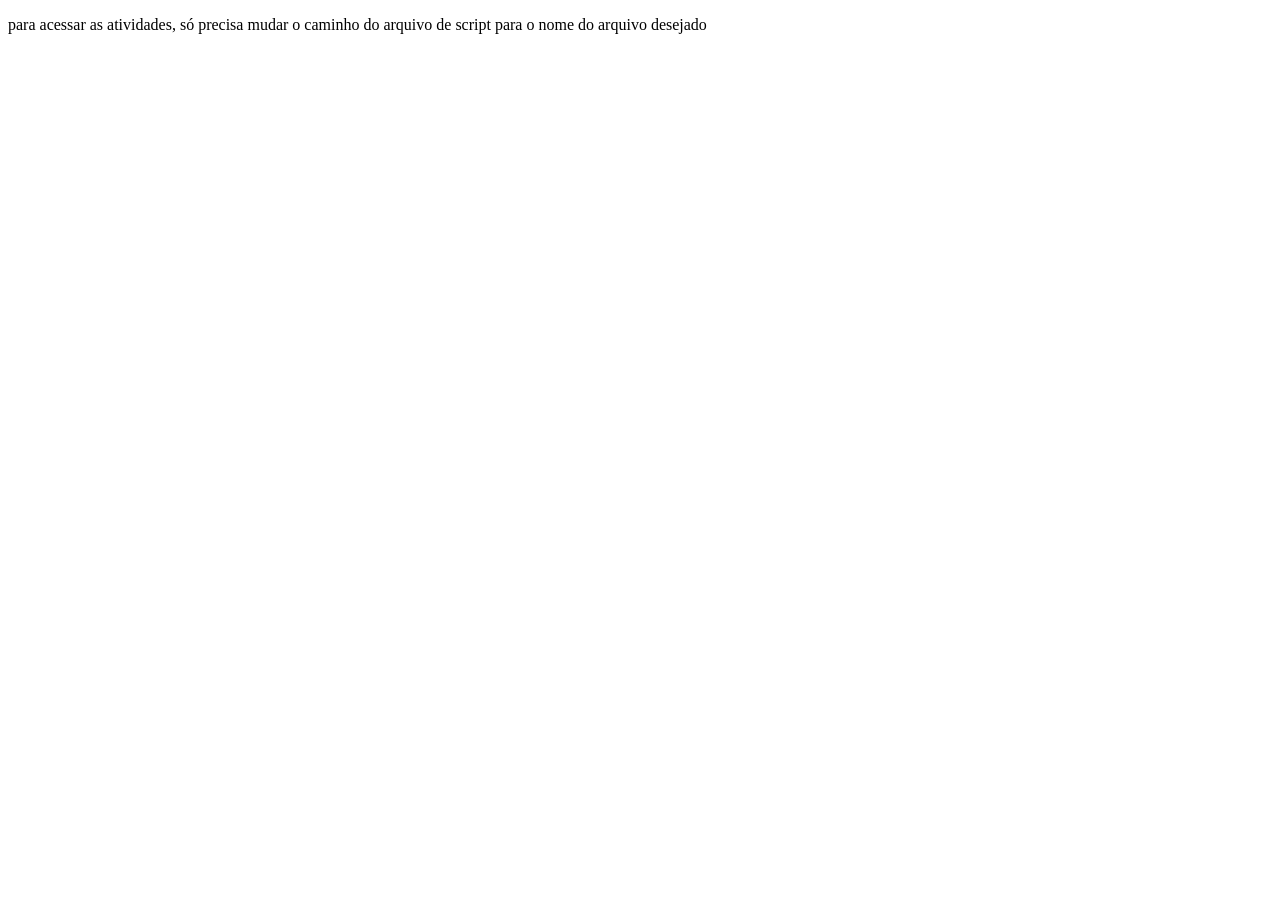
<file: Lista de Exercícios/index.html>
<!DOCTYPE html>
<html lang="pt-br">
<head>
    <meta charset="UTF-8">
    <meta name="viewport" content="width=device-width, initial-scale=1.0">
    <title>Lista de Exercícios</title>
    <p>para acessar as atividades, só precisa mudar o caminho do arquivo de script para o nome do arquivo desejado</p>
    <script src="a.js"></script>
</body>
</html>
</file>
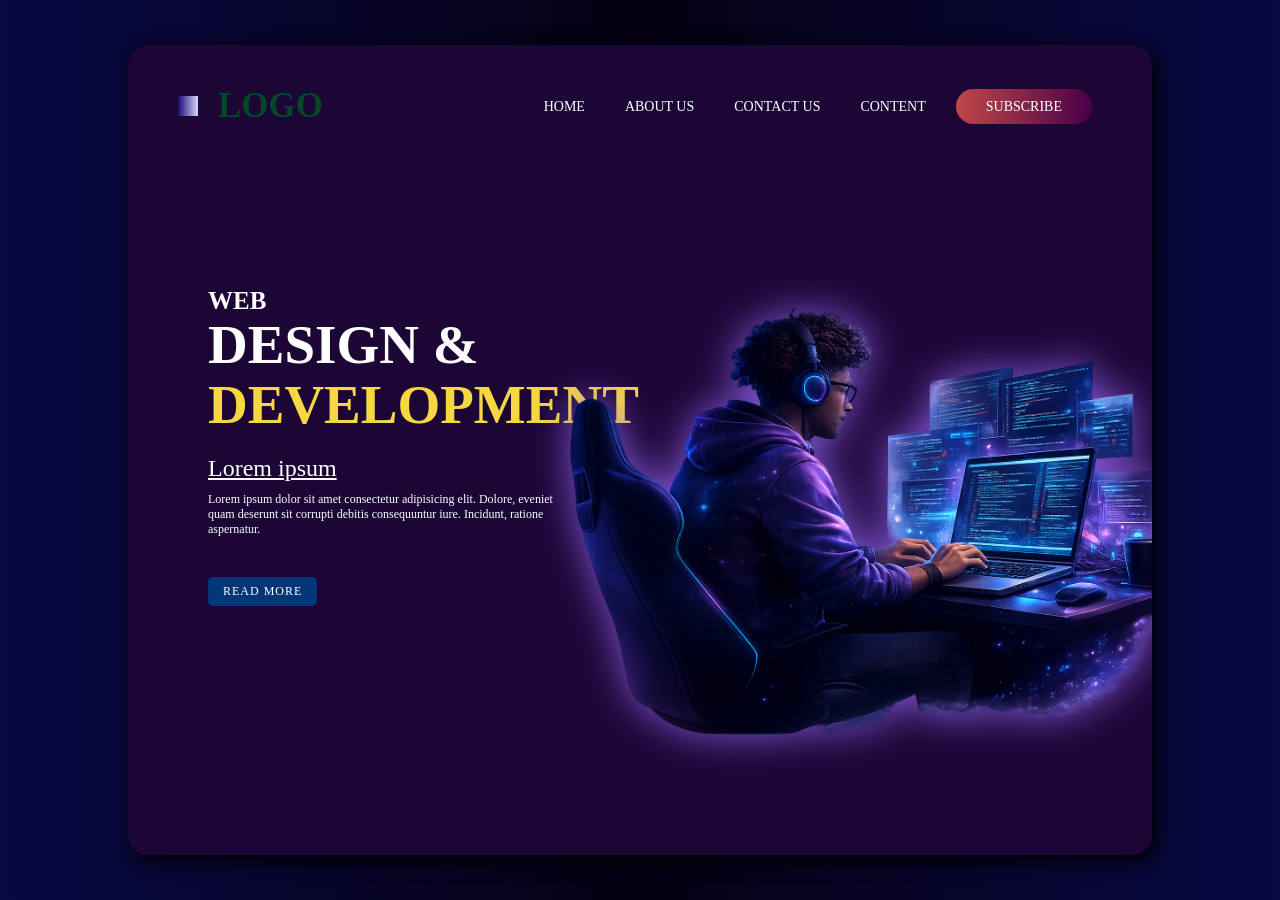
<file: Projetos de Html e css/projeto-04/index.html>
<!DOCTYPE html>
<html lang="pt-br">

<head>
    <meta charset="UTF-8">
    <meta name="viewport" content="width=device-width, initial-scale=1.0">

    <link rel="stylesheet" href="css/style.css">

    <title>WEB DEVELOPMENT</title>

</head>

<body>
    <div class="container">
        <div class="parent">
            <div class="gradient"></div>
            <nav>
                <h1>LOGO</h1>
                <ul>
                    <li><a href="">home</a></li>
                    <li><a href="">about us</a></li>
                    <li><a href="">contact us</a></li>
                    <li><a href="">content</a></li>
                    <li><a href="" id="sub">subscribe</a></li>
                </ul>
            </nav>

            <div class="main_content">
                <div class="left">
                    <h3>Web</h3>
                    <h1>Design & <br><span>Development</span> </h1>
                    <h2>Lorem ipsum</h2>
                    <p>Lorem ipsum dolor sit amet consectetur adipisicing elit. Dolore, eveniet quam deserunt sit
                        corrupti debitis consequuntur iure. Incidunt, ratione aspernatur.</p>
                    <button>READ MORE</button>

                </div>

                <div class="right">
                    <img src="img/dev.png" alt="">
                </div>
            </div>
        </div>
    </div>

</body>

</html>
</file>
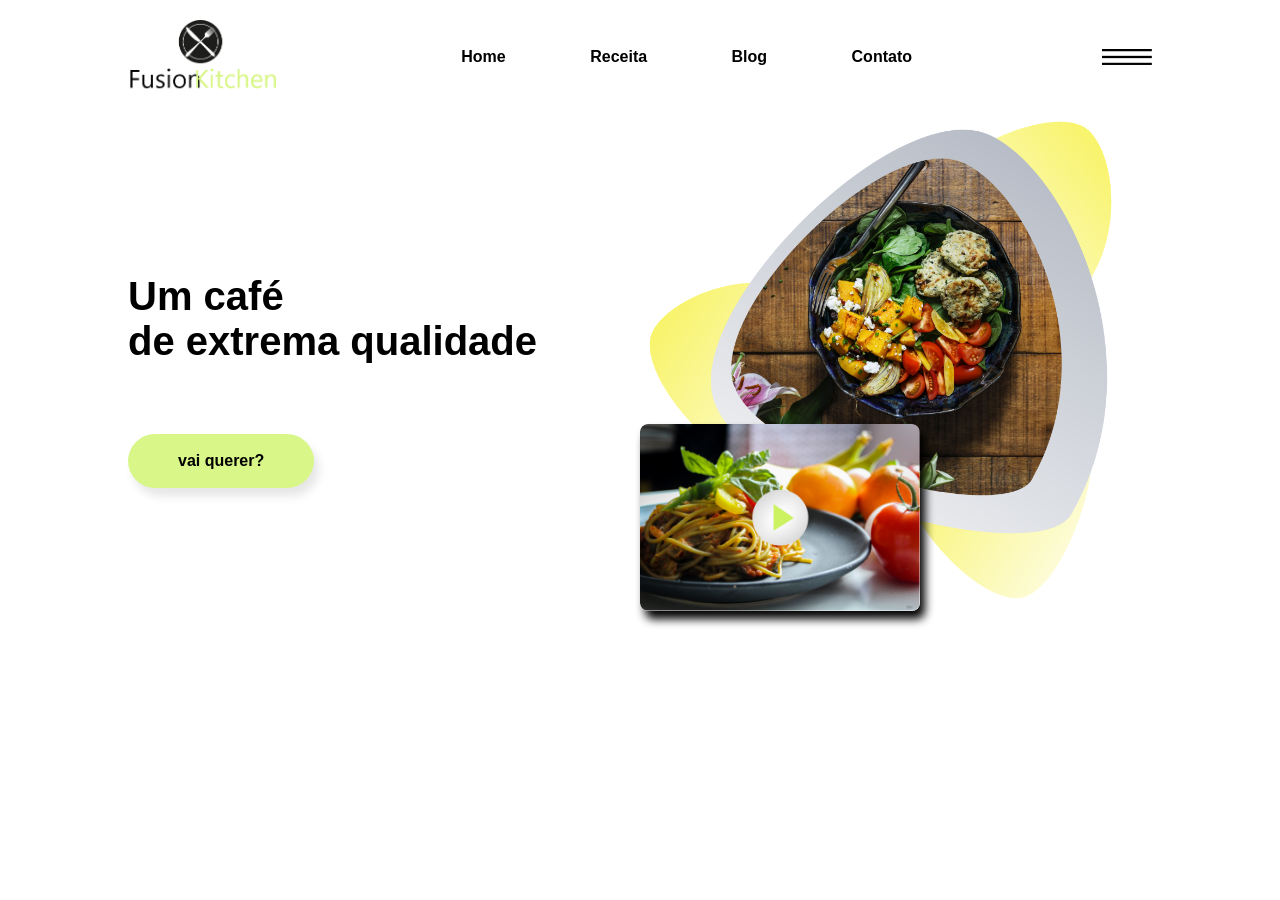
<file: Projetos de Html e css/projeto-05/index.html>
<!DOCTYPE html>
<html lang="pt-br">
<head>
    <meta charset="UTF-8">
    <meta name="viewport" content="width=device-width, initial-scale=1.0">
    <title>Website</title>
<link rel="stylesheet" href="./css/style.css">
</head>
<body>
    <div class="hero">
        <nav>
            <img src="img/logo.png" class="logo">
            <ul>
                <li><a href="#">Home</a></li>
                <li><a href="#">Receita</a></li>
                <li><a href="#">Blog</a></li>
                <li><a href="#">Contato</a></li>
            </ul>
            <img src="img/menu.png" class="menu-img">
        </nav>
        <div class="row">
            <div class="col">
                <h1>Um café<br>de extrema qualidade</h1>
                <a href="#">vai querer?</a>
            </div>
            <div class="col">
                <img src="img/pic1.png" class="feature-img">
                <img src="img/pic2.png" class="thumbnail-img">
            </div>
        </div>
    </div>
</body>
</html>
</file>
<file: Projetos de Html e css/projeto-04/css/style.css>
*{
    margin: 0;
    padding: 0;
    box-sizing: border-box;
    font-family: poppins;
}

.container{
    width:100%;
    height: 100vh;
    background:linear-gradient(90deg,rgb(8,8,67),rgb(5,1,18),rgb(8,8,67));
}

.parent{
    width: 80%;
    height: 90%;
    position:absolute;
    top: 50%;
    left: 50%;
    transform: translate(-50%,-50%);
    background-color: #1c0636;
    box-shadow: 5px 5px 20px black;
    color: #ffffff;
    overflow: hidden;
    backdrop-filter: blur(10px);
    border-radius: 20px;
}

.parent nav{
    display:flex;
    justify-content: space-between;
    align-items: center;
    padding: 30px 50px;
    height: 15%;
}

nav h1{
    font-size: 35px;
    font-weight: 600;
    margin-left: 40px;
    color: #014728;
    position: relative;
}

nav h1::before{
    content: '';
    width:20px;
    height: 20px;
    position: absolute;
    top: 50%;
    left: -40px;
    transform: translateY(-50%);
    background:linear-gradient(90deg,rgb(28, 9, 114),rgb(214, 214, 255));
}

nav ul{
    display: flex;

}

nav ul li{
    list-style-type: none;
}

ul li a{
    text-decoration: none;
    padding: 5px 20px;
    text-transform: uppercase;
    font-weight: 500;
    font-size: 14px;
    color: white;
    transition: 0.5s ease;
}

ul li a:hover{
    text-decoration: underline;
    color: blue;
        
}

ul li #sub{
    text-decoration: none;
    color: white;
    background-image: linear-gradient(90deg,#c04848,#480048,#c04848);
    margin: 10px;
    padding: 10px 30px;
    text-align: center;
    transition: 0.5s;
    background-size: 200% auto;
    border-radius: 20px;
}

ul li #sub:hover{
    background-position: right center;
}

.parent .main_content{
    display: flex;
    height: 85%;

}

.main_content .left{
    width: 50%;
    height: 100%;
    padding: 80px 80px;
}

.left h3{
    font-weight: 600;
    font-size: 25px;
    text-transform: uppercase;
    margin-top: 40px;
}

.left h1{
    font-size: 55px;
    font-weight: 600;
    margin-bottom: 20px;
    line-height: 60px;
    text-transform: uppercase;
}

.left h1 span{
    color: #f5d742;
}

.left p{
    font-size: 12px;
    font-weight: 400;

}

.left h2{
    text-decoration: underline;
    margin: 10px 0;
    font-weight: 500;
}

.left button{
    padding: 7px 15px;
    border-radius: 5px;
    font-size: 12px;
    border:none;
    outline:none;
    letter-spacing: 1px;
    margin-top: 40px;
    background-color: #033677;
    color: white;
    cursor: pointer;
    transition: 0.5s ease;
}

.left button:hover{
    background-color: rgb(42,0,93);
    box-shadow: 0 0 10px white;
}

.main_content .right{
    width: 50%;
    height: 100%;
    display: flex;
    align-items: center;
    justify-content: center;
    position: relative;
}

.right img{
    width: 680px;
    position: relative;
    filter: drop-shadow(0 0 20px rgba(158,109,255,0.8));
}

.gradient{
    width: 450px;
    height: 450px;
    position: absolute;
    top: 55%;
    left: 12%;
    transform: translateY(-50%);
    border-radius: 50%;
    z-index: -1;
}
</file>
<file: Projetos de Html e css/projeto-05/css/style.css>
*{
    margin: 0;
    padding: 0;
    box-sizing: border-box;
    font-family: 'Poppins', sans-serif;
}

.hero {
    width: 100%;
    height: 100vh;
    padding: 20px 10%;
}

nav {
    width: 100%;
    display: flex;
    align-items: center;
    justify-content: space-between;
}

nav .logo {
    width: 150px;
    cursor: pointer;
}

nav .menu-img {
    width: 50px;
    cursor: pointer;
}

nav ul {
    flex: 1;
    text-align: right;
    margin-right: 150px;
}

nav ul li {
    list-style: none;
    display: inline-block;
    margin: 10px 30px;
}

nav ul li a {
    text-decoration: none;
    color: #000;
    font-weight: 700;
    position: relative;
    padding: 10px;
}

nav ul li a::before {
    content: '';
    width: 100%;
    height: 0px;
    background: #d9f688;
    position: absolute;
    z-index: -1;
    left: 0;
    bottom: -5px;
    border-bottom-left-radius: 8px;
    border-bottom-right-radius: 8px;
    transition: height 0.5s;
}

nav ul li a:hover::before {
    height: 85px;
}

.row {
    display: flex;
    flex-wrap: wrap;
}

.col {
    flex-basis: 50%;
    position: relative;
}

.feature-img {
    width: 100%;
    margin-top: 10px;
}

.thumbnail-img {
    width: 280px;
    position: absolute;
    bottom: 10px;
    left: 0;
    border-radius: 8px;
    box-shadow: 5px 8px 10px rgba(0,0,0,1);
}

.col h1 {
    margin-top: 180px;
    font-size: 40px;
    font-weight: 600;
}

.col a {
    text-decoration: none;
    padding: 18px 50px ;
    border-radius: 30px;
    background: #d9f688;
    display: inline-block;
    color: #000;
    font-weight: 700;
    margin-top: 70px;
    box-shadow: 5px 8px 10px rgba(0, 0, 0, 0.1);
}
</file>
